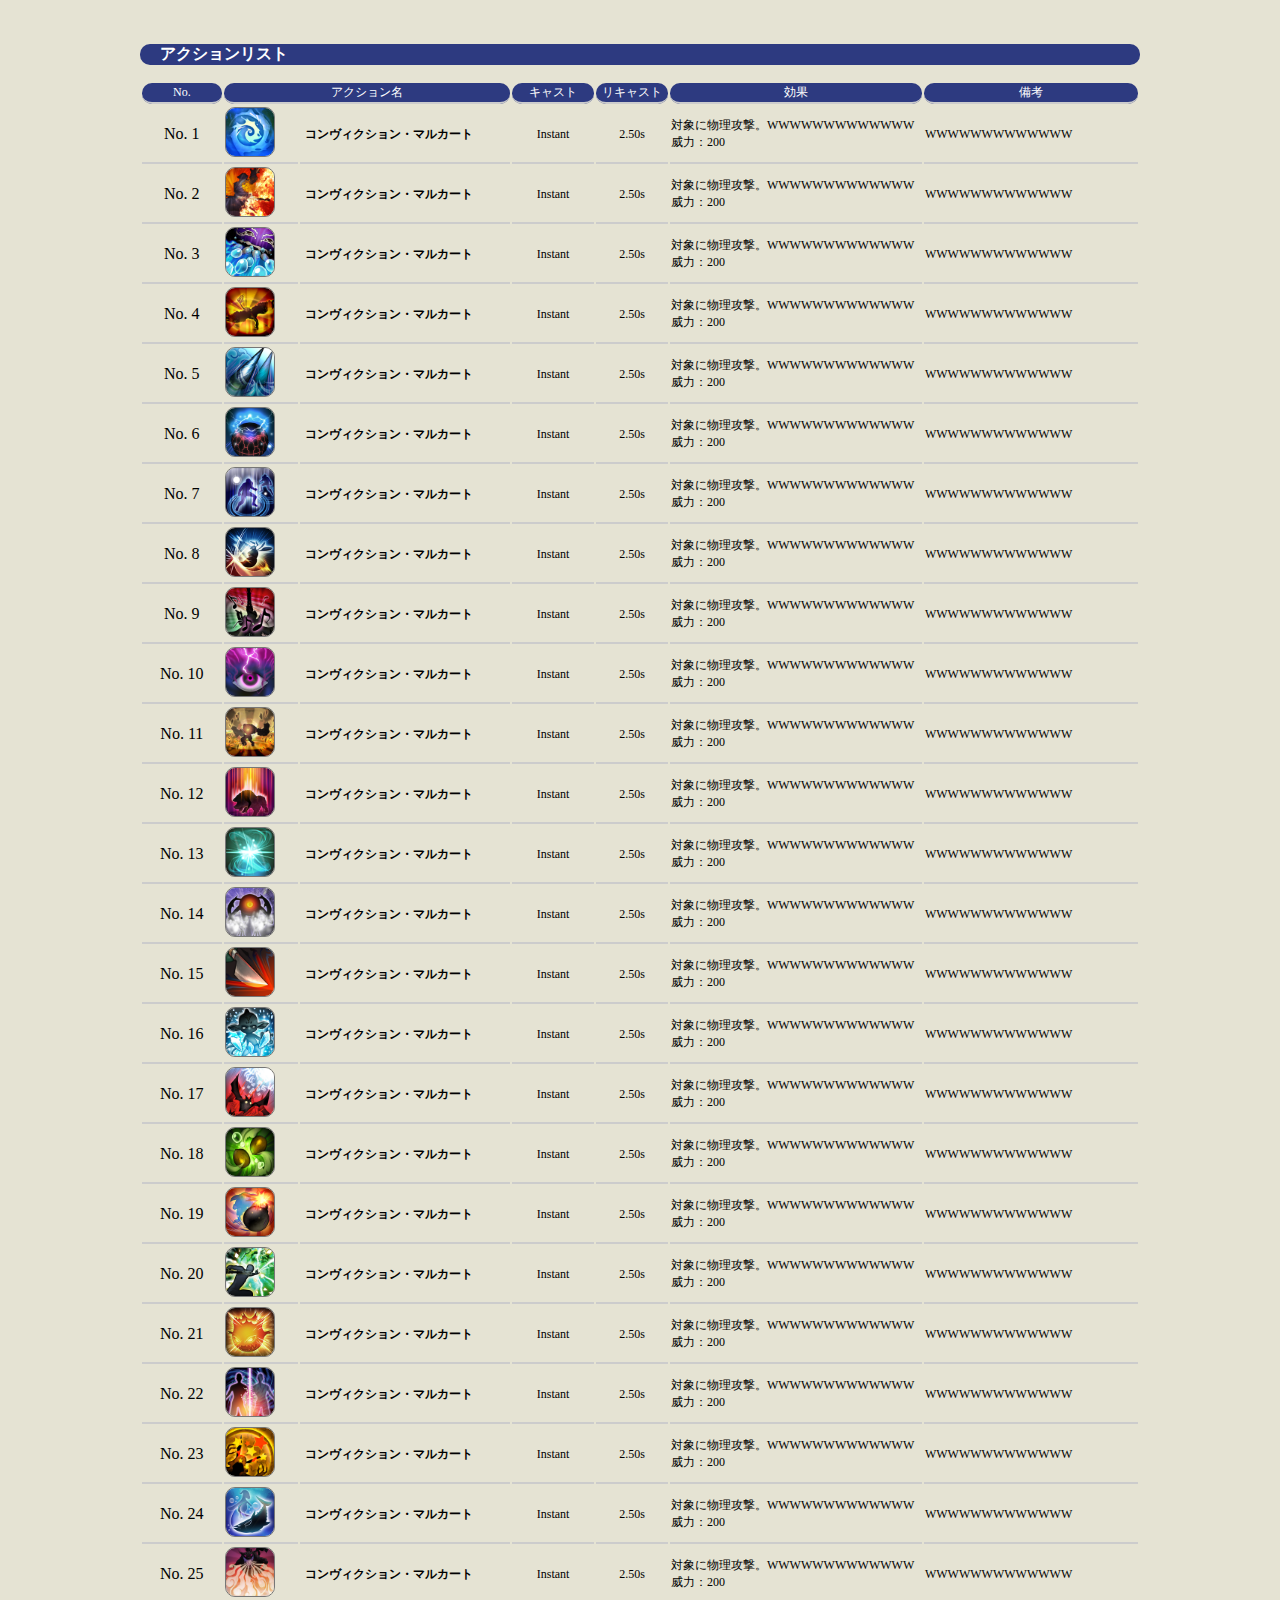
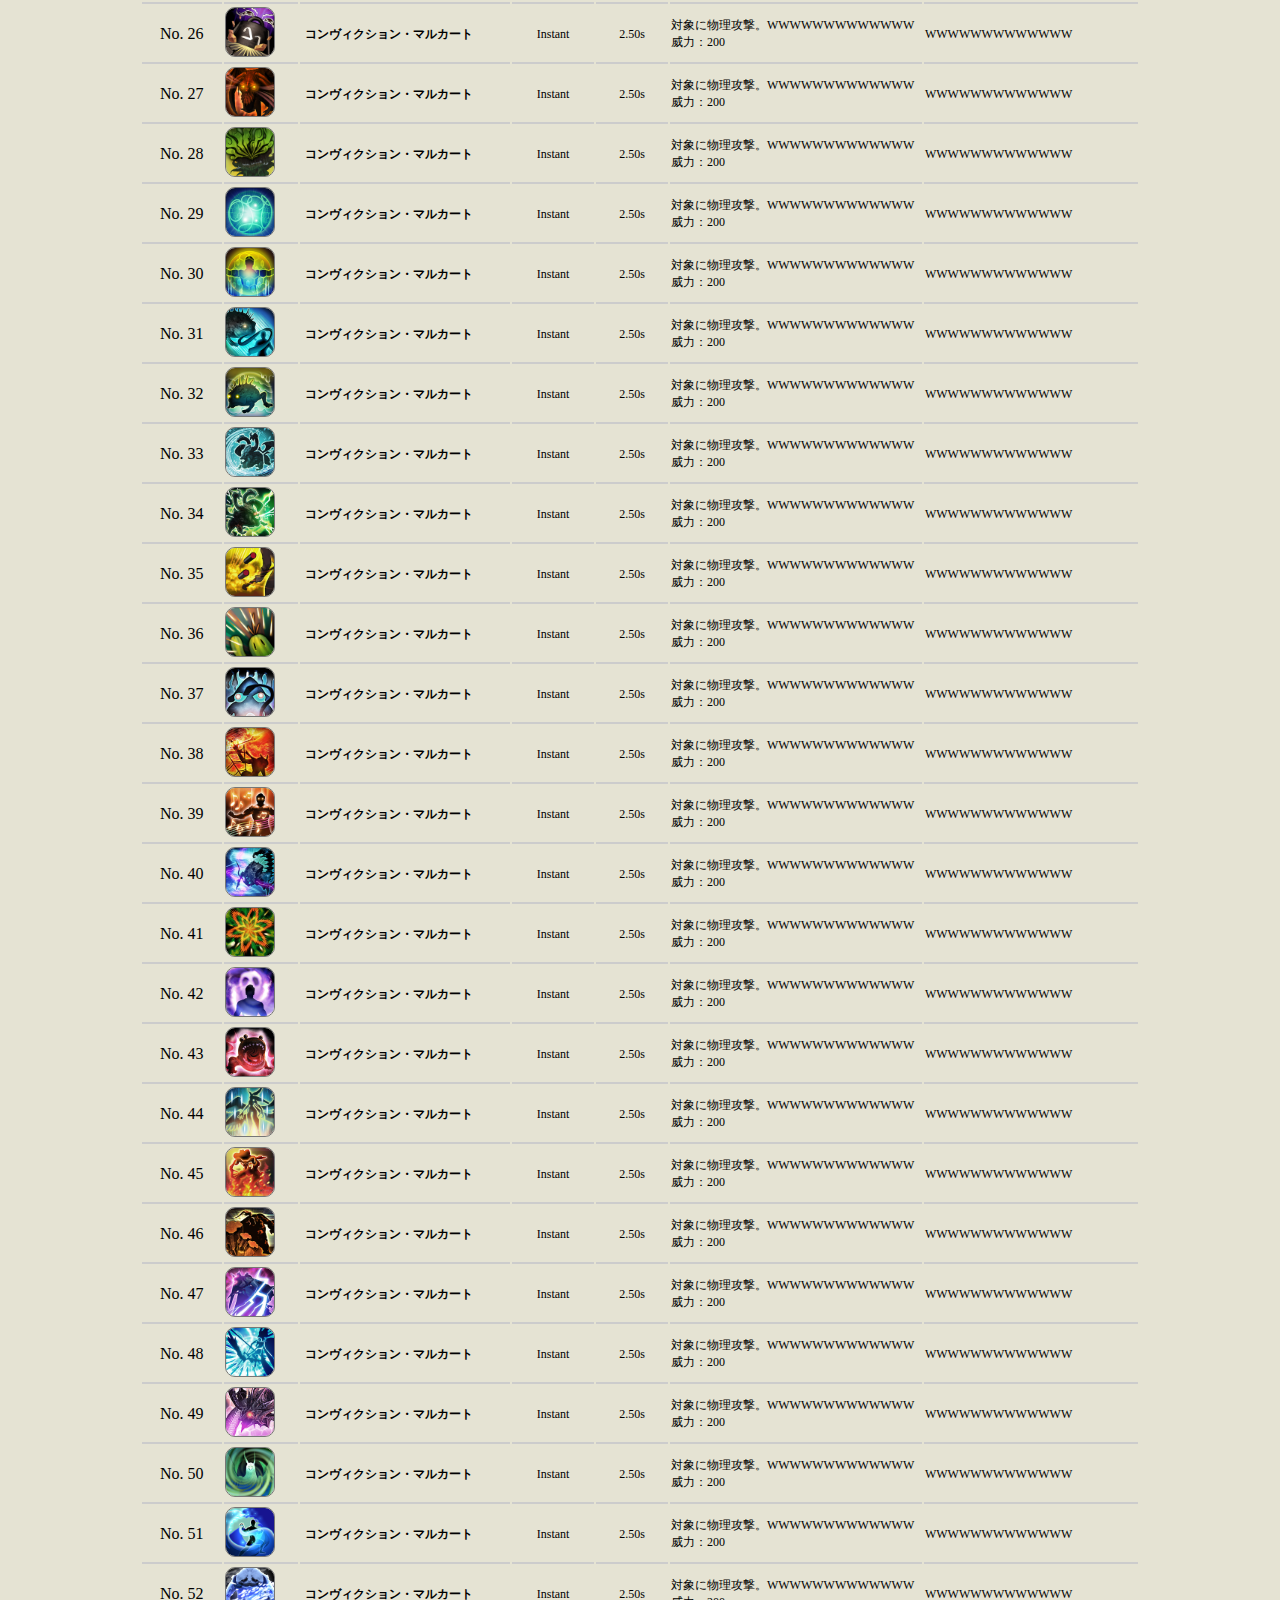
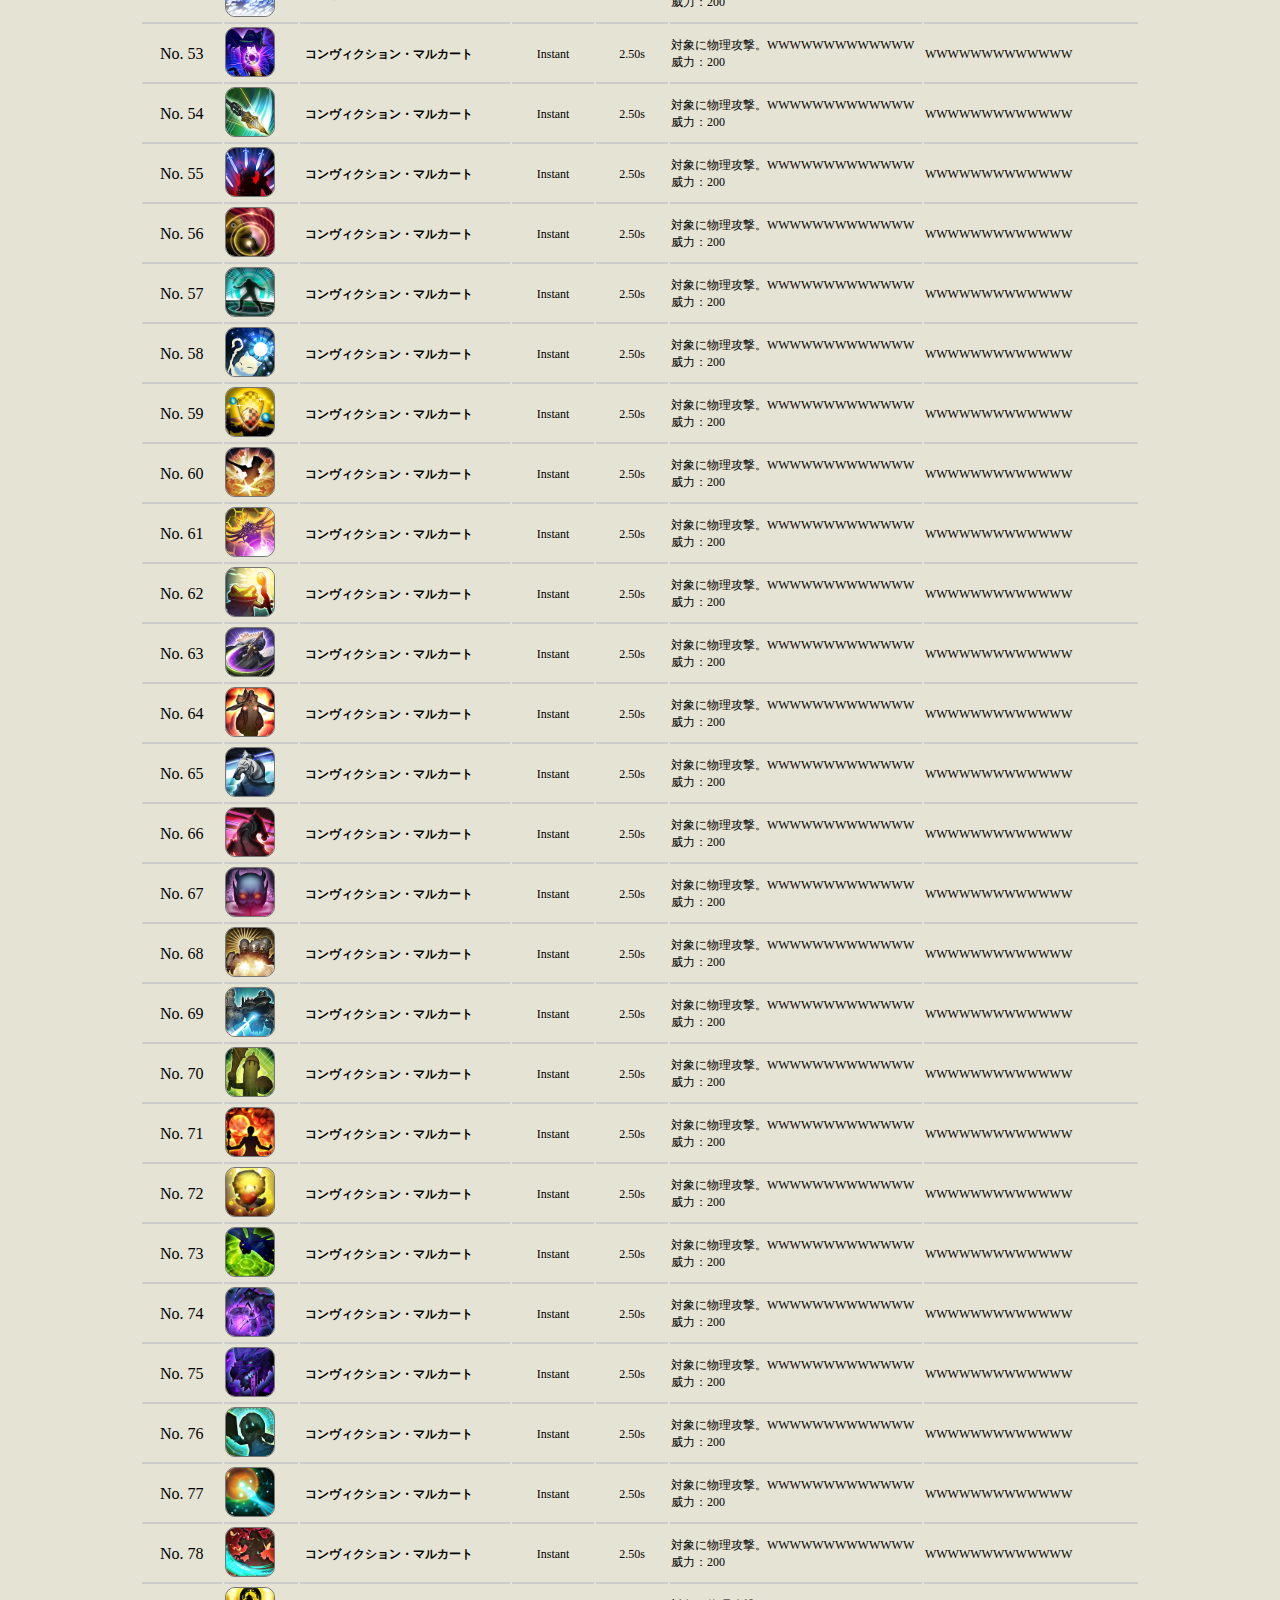
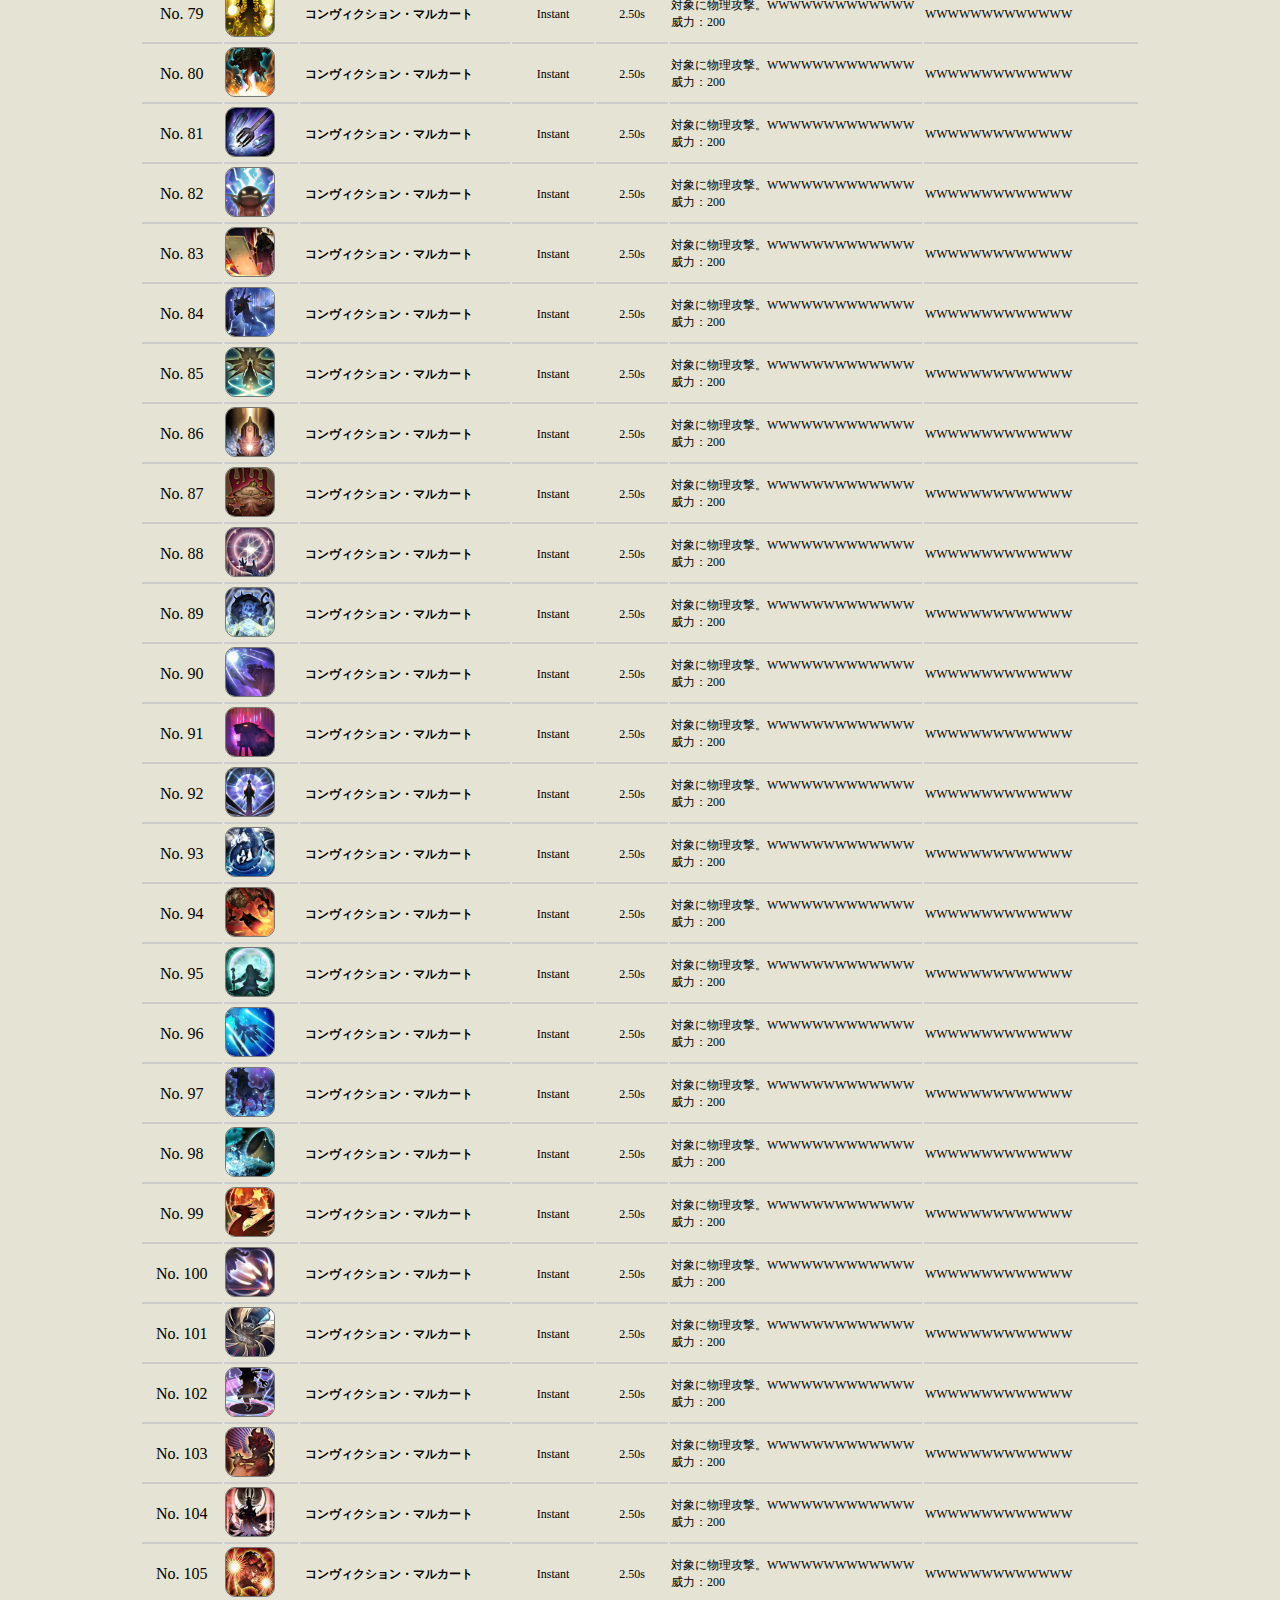
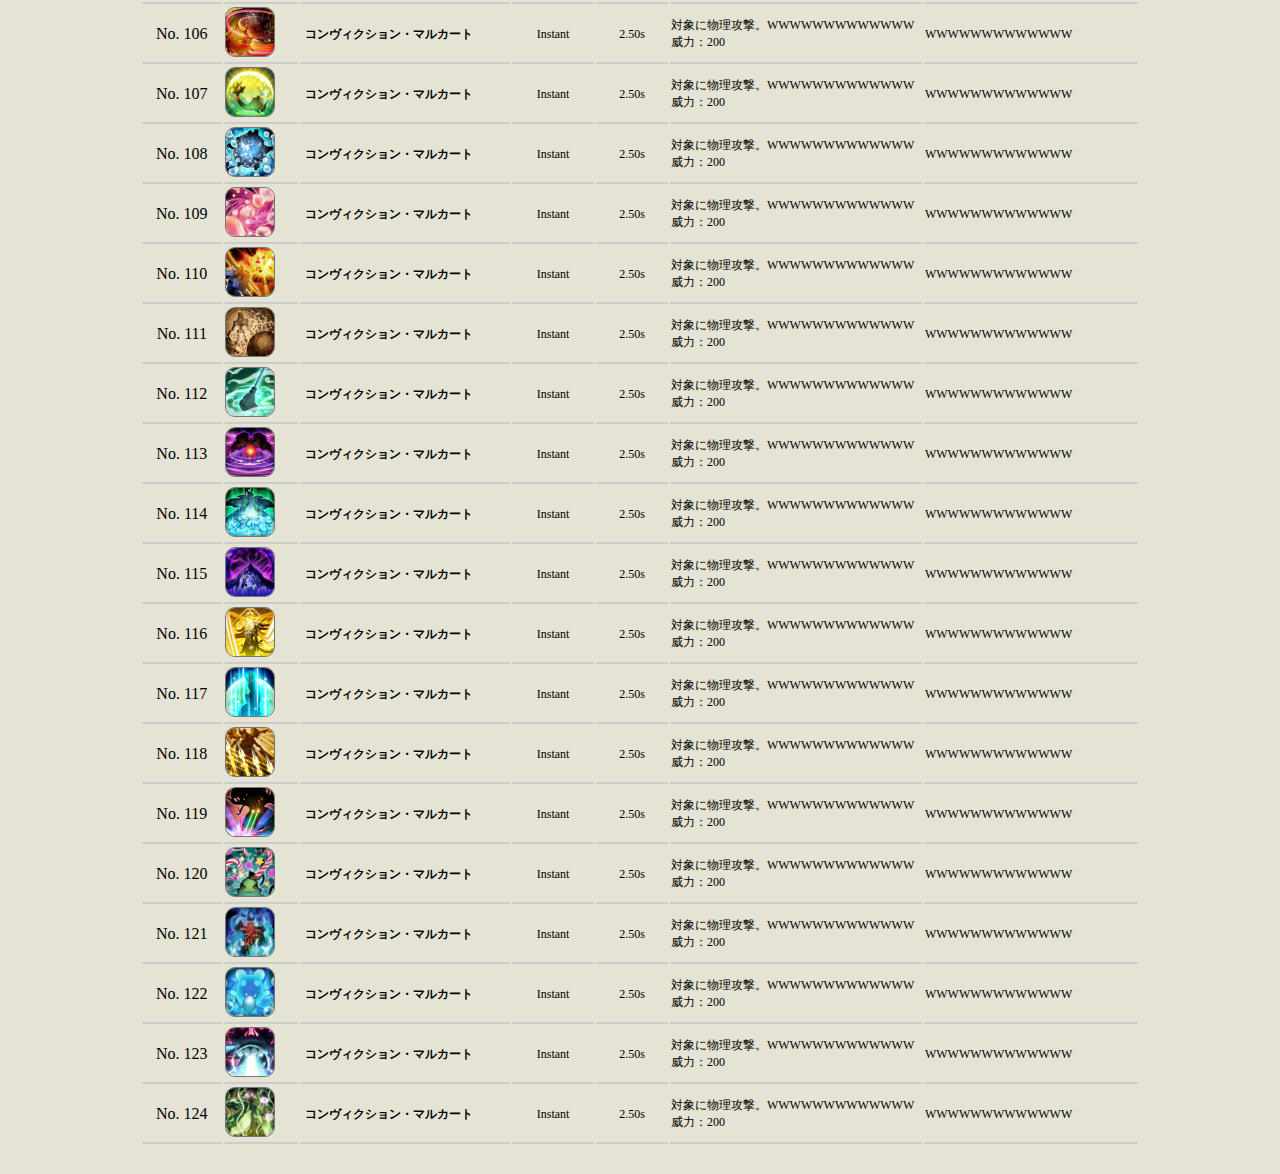
<file: index.html>
<!DOCTYPE html>
<html lang="jp">
<head>
    <meta charset="UTF-8">
    <meta name="viewport" content="width=device-width, initial-scale=1.0">
    <link rel="stylesheet" href="styles.css">
    <title>非公式ジョブガイド　青魔導士</title>
</head>
<body>
    <div class="max-width-container">
    <p class="blue">アクションリスト</p>
    <table id="imageTable">
        <thead>
            <tr style="background-color: #2d3a80 ; color: #ffffff;">
                <th style="border-radius: 10px;">No.</th>
                <!--<th style="border-radius: 10px"></th>-->
                <th colspan="2" style="border-radius: 10px">アクション名</th>
                <th style="border-radius: 10px">キャスト</th>
                <th style="border-radius: 10px">リキャスト</th>
                <th style="border-radius: 10px">効果</th>
                <th style="border-radius: 10px">備考</th>
            </tr>
        </thead>
        <tbody>
            <!-- JavaScriptで動的にテーブルが生成される -->
        </tbody>
    </table>
    </div>
    <script src="script.js"></script>
</body>
</html>
</file>
<file: styles.css>
body {
    background-color: #e5e3d3;
}

table {
    gap: 2px;
    /*margin-left: 30px;*/
    width: 100%;
    table-layout: auto;
}

th, td {
    vertical-align: middle;
    /*padding: 4px 20px 1px;*/
    border-bottom: 2px solid #ccc;
    white-space: pre-line;
}
th {
    font-size:12px;
    font-weight:100;
    /*min-width:150px*/
}
.blue {
    /*margin-left: 30px;*/ 
    padding-left: 20px;
    background-color:#2d3a80 ;
    color:#ffffff;
    border-radius: 10px;
    width: 100% - 20px;
    font-weight: bold;
}

.max-width-container {
    max-width: 1000px; /* �����ɍő啝���w�� */
    margin: 0 auto; /* �������ɒ����������邽�߂̃}�[�W�� */
    padding: 20px;
    /*border: 1px solid #ccc;*/
}
</file>
